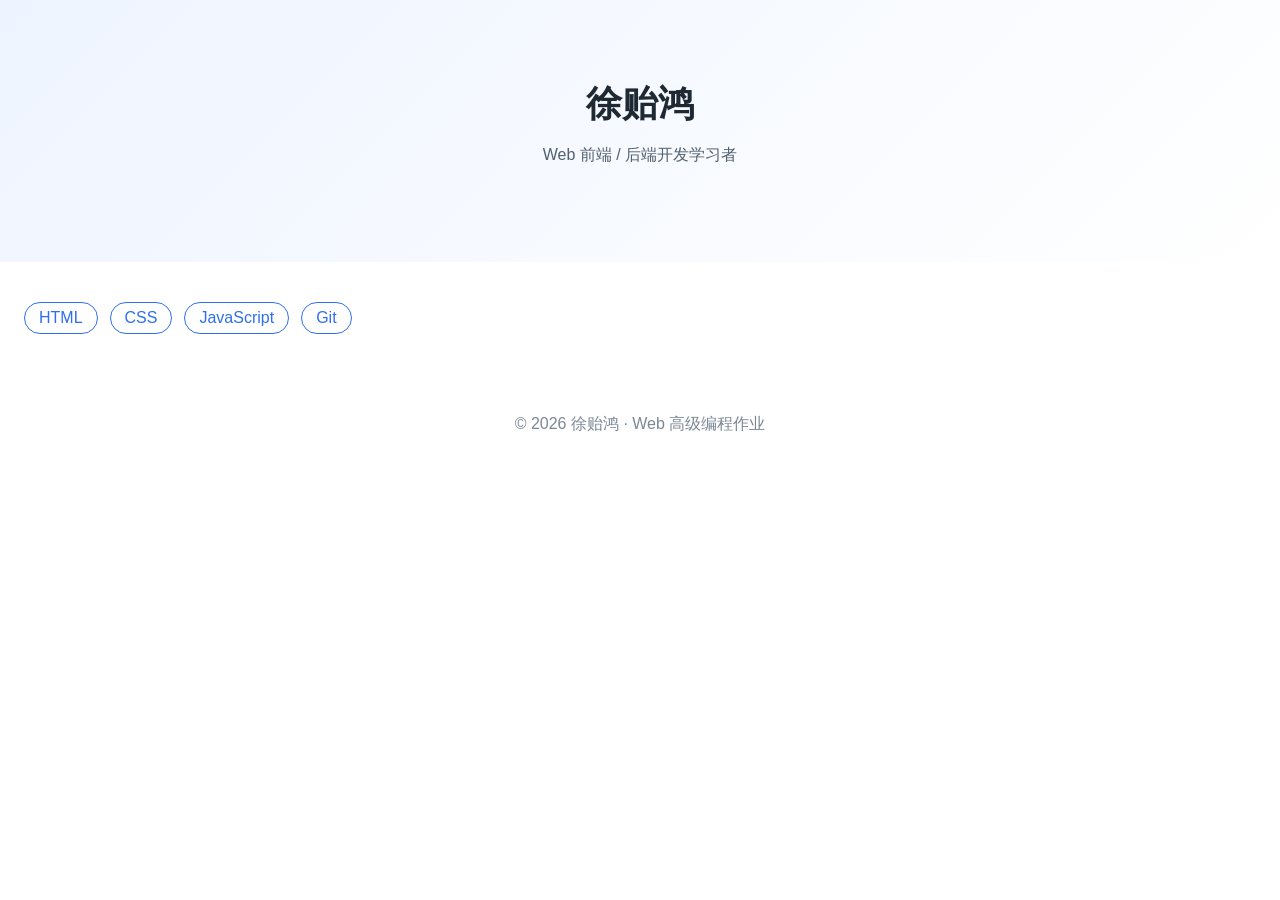
<file: index.html>
<!DOCTYPE html>
<html lang="zh-CN">
<head>
  <meta charset="UTF-8">
  <meta name="viewport" content="width=device-width, initial-scale=1.0">
  <title>徐贻鸿的个人主页</title>
  <link rel="stylesheet" href="css/style.css">
</head>
<body>
  <header class="hero">
    <h1>徐贻鸿</h1>
    <p class="tagline">Web 前端 / 后端开发学习者</p>
  </header>
  <main>
    <section class="skills">
      <span class="tag">HTML</span>
      <span class="tag">CSS</span>
      <span class="tag">JavaScript</span>
      <span class="tag">Git</span>
    </section>
  </main>
  <footer class="site-footer">
    <p>&copy; 2026 徐贻鸿 · Web 高级编程作业</p>
  </footer>
  <script src="js/main.js"></script>
  <script src="js/slider.js"></script>
</body>
</html>
</file>
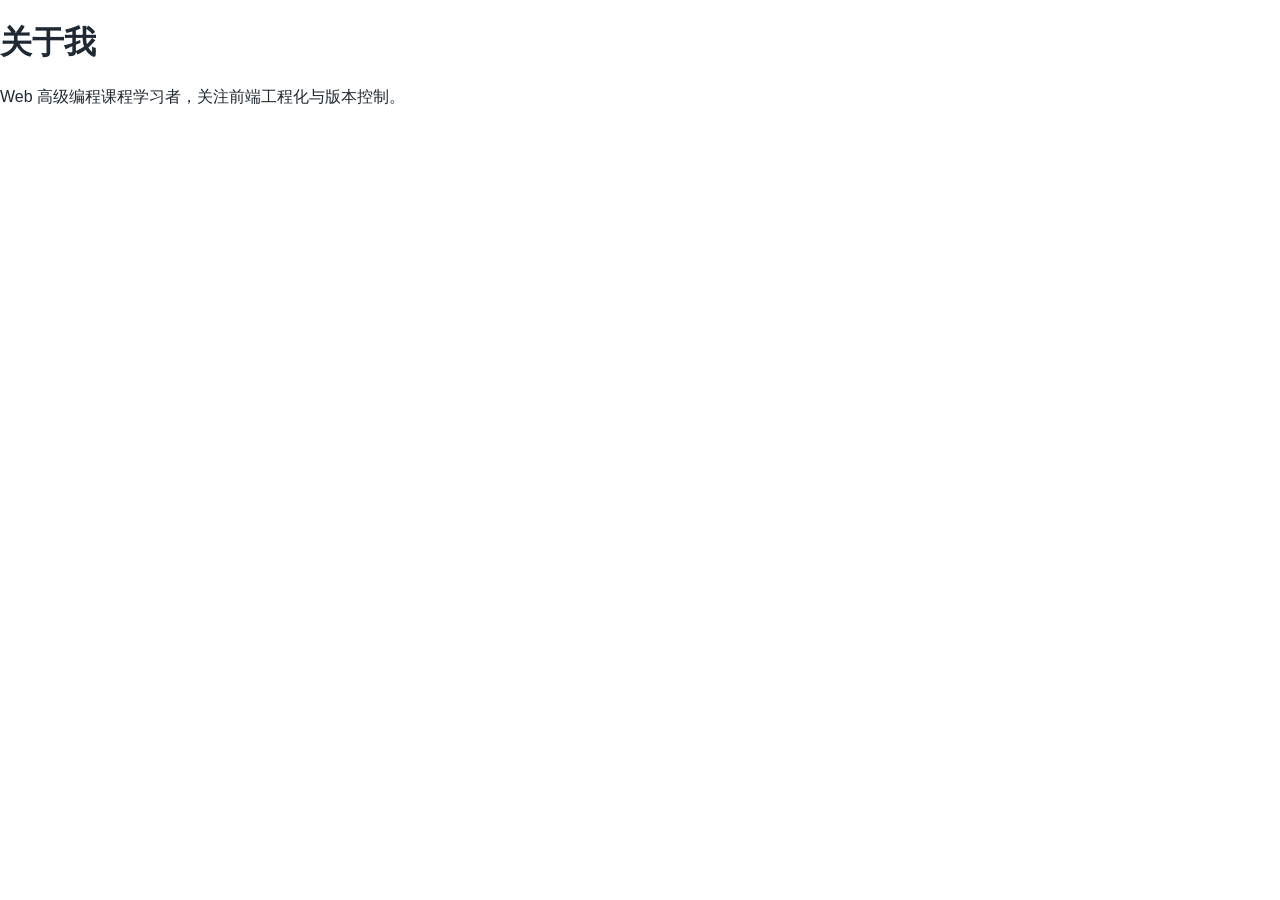
<file: about.html>
<!DOCTYPE html>
<html lang="zh-CN">
<head>
  <meta charset="UTF-8">
  <title>关于我 - 徐贻鸿</title>
  <link rel="stylesheet" href="css/style.css">
</head>
<body>
  <main class="about">
    <h1>关于我</h1>
    <p>Web 高级编程课程学习者，关注前端工程化与版本控制。</p>
  </main>
</body>
</html>
</file>
<file: css/style.css>
:root { --ink: #1f2933; --brand: #2f6fed; }
* { box-sizing: border-box; }
body { margin: 0; font-family: "Microsoft YaHei", sans-serif; color: var(--ink); }
.hero { padding: 80px 24px; background: linear-gradient(135deg, #eef4ff, #ffffff); text-align: center; }
.hero h1 { margin: 0 0 12px; font-size: 36px; }
.tagline { color: #52606d; }
.skills { display: flex; gap: 12px; flex-wrap: wrap; padding: 40px 24px; }
.tag { padding: 6px 14px; border: 1px solid var(--brand); border-radius: 999px; color: var(--brand); }
.site-footer { padding: 24px; text-align: center; color: #7b8794; }
@media (max-width: 600px) { .hero { padding: 48px 16px; } .hero h1 { font-size: 26px; } }
</file>
